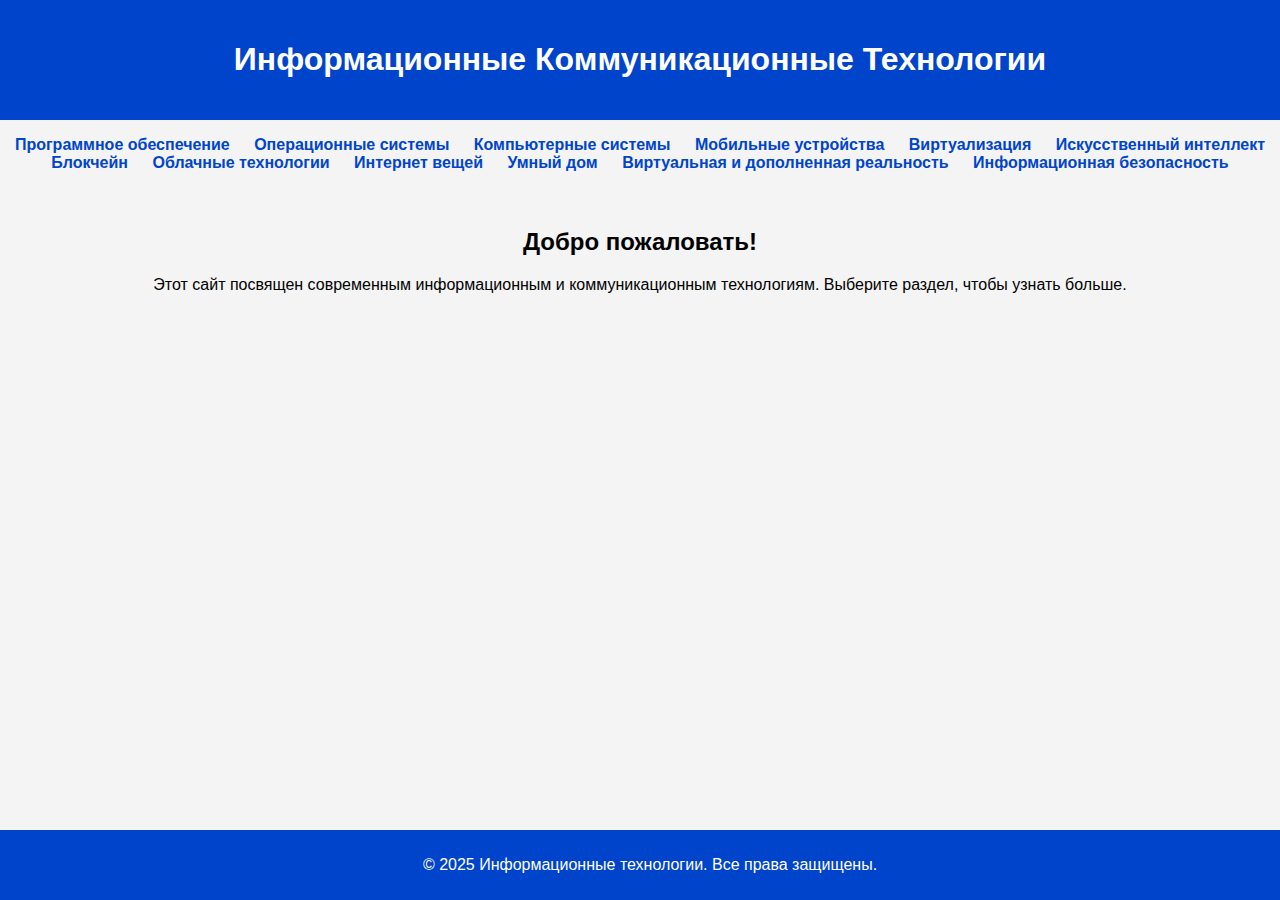
<file: index.html>
<!DOCTYPE html>
<html lang="ru">
<head>
    <meta charset="UTF-8">
    <meta name="viewport" content="width=device-width, initial-scale=1.0">
    <title>Информационные Коммуникационные Технологии</title>
    <link rel="stylesheet" href="styles.css">
</head>
<body>
    <header>
        <h1>Информационные Коммуникационные Технологии</h1>
    </header>
    <nav>
        <ul>
            <li><a href="software.html">Программное обеспечение</a></li>
            <li><a href="os.html">Операционные системы</a></li>
            <li><a href="computers.html">Компьютерные системы</a></li>
            <li><a href="mobile.html">Мобильные устройства</a></li>
            <li><a href="virtualization.html">Виртуализация</a></li>
            <li><a href="ai.html">Искусственный интеллект</a></li>
            <li><a href="blockchain.html">Блокчейн</a></li>
            <li><a href="cloud.html">Облачные технологии</a></li>
            <li><a href="iot.html">Интернет вещей</a></li>
            <li><a href="smart_home.html">Умный дом</a></li>
            <li><a href="vr_ar.html">Виртуальная и дополненная реальность</a></li>
            <li><a href="security.html">Информационная безопасность</a></li>
        </ul>
    </nav>
    <main>
        <h2>Добро пожаловать!</h2>
        <p>Этот сайт посвящен современным информационным и коммуникационным технологиям. Выберите раздел, чтобы узнать больше.</p>
    </main>
    <footer>
        <p>&copy; 2025 Информационные технологии. Все права защищены.</p>
    </footer>
</body>
</html>
</file>
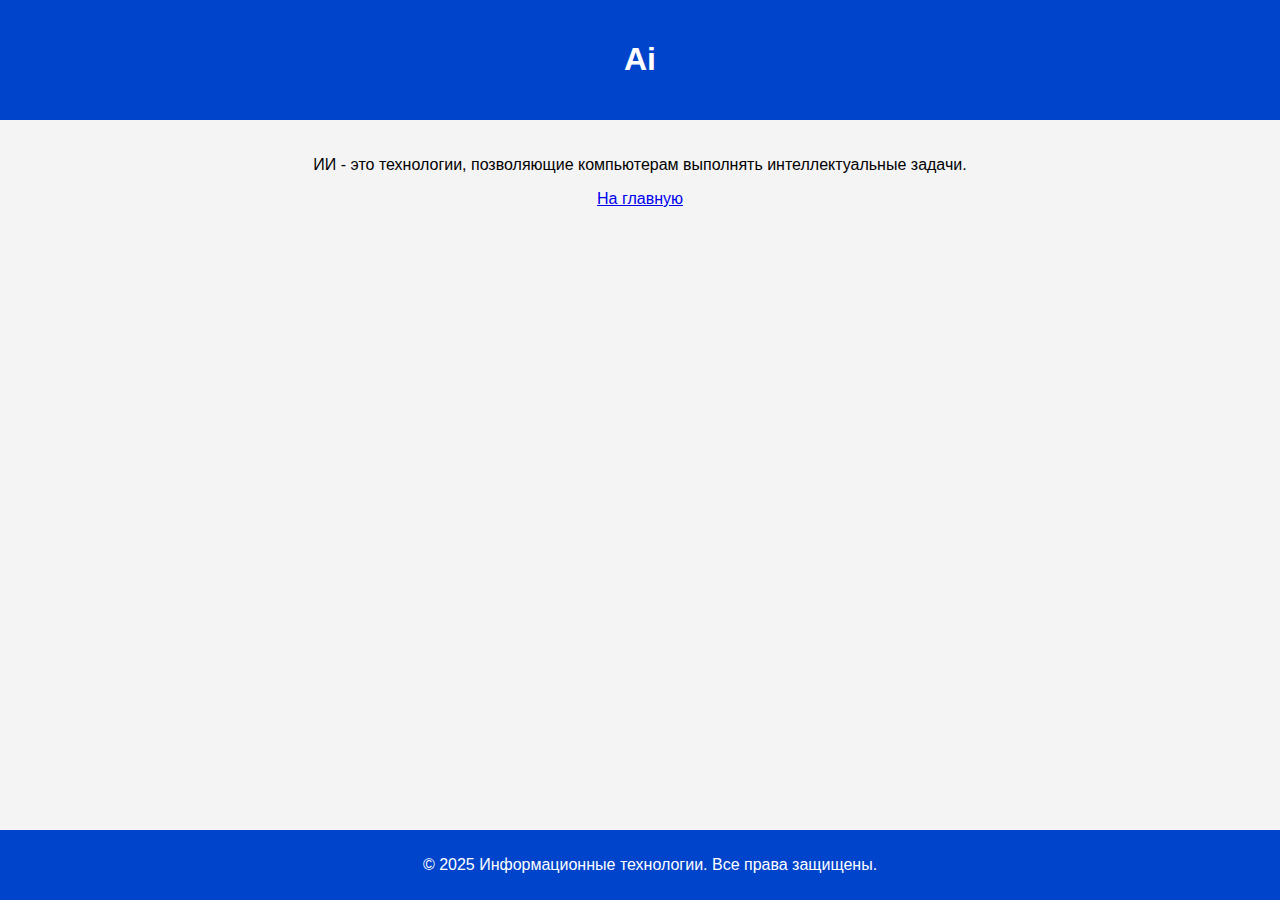
<file: ai.html>
<!DOCTYPE html>
<html lang="ru">
<head>
    <meta charset="UTF-8">
    <meta name="viewport" content="width=device-width, initial-scale=1.0">
    <title>Ai</title>
    <link rel="stylesheet" href="styles.css">
</head>
<body>
    <header>
        <h1>Ai</h1>
    </header>
    <main>
        <p>ИИ - это технологии, позволяющие компьютерам выполнять интеллектуальные задачи.</p>
        <a href="index.html">На главную</a>
    </main>
    <footer>
        <p>&copy; 2025 Информационные технологии. Все права защищены.</p>
    </footer>
</body>
</html>
</file>
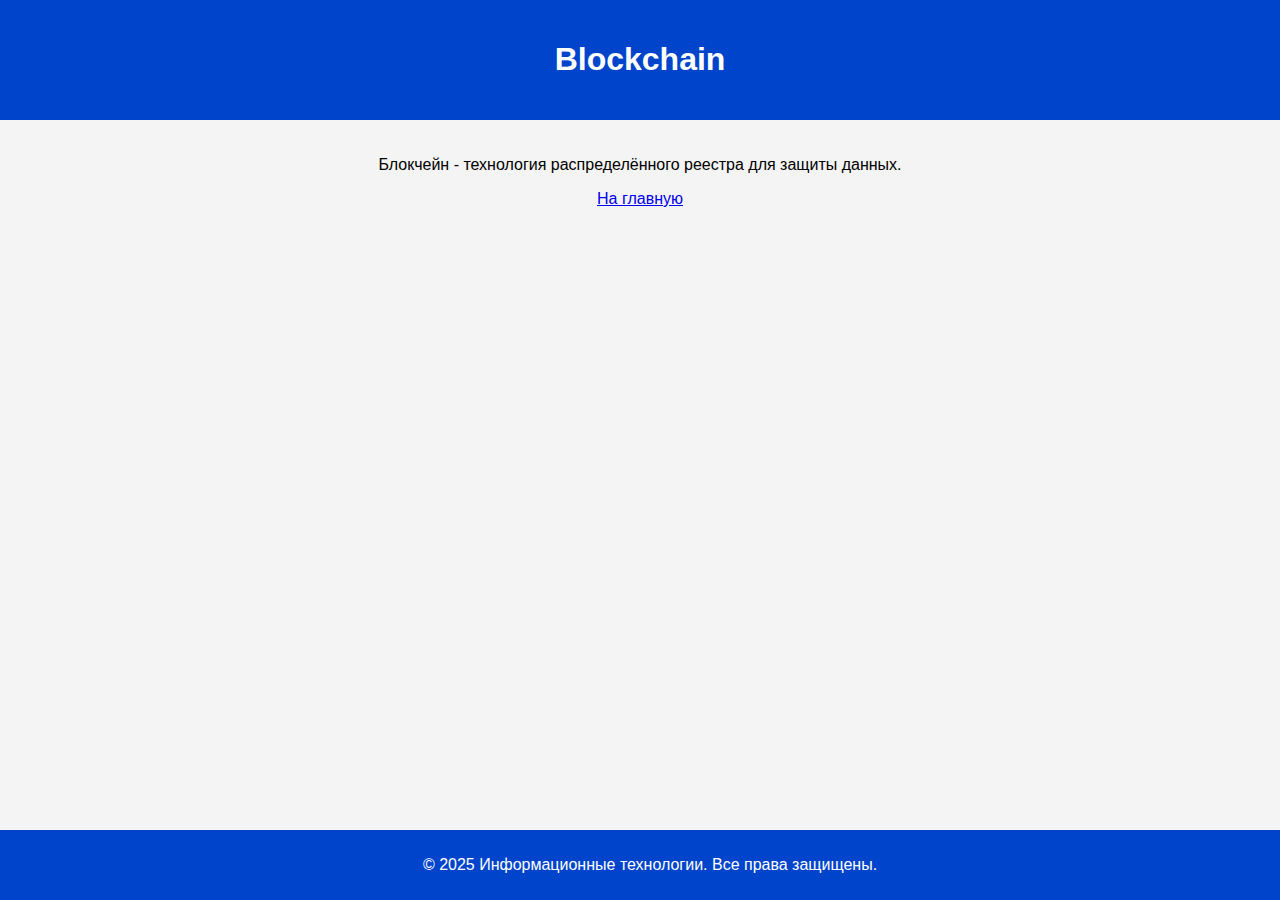
<file: blockchain.html>
<!DOCTYPE html>
<html lang="ru">
<head>
    <meta charset="UTF-8">
    <meta name="viewport" content="width=device-width, initial-scale=1.0">
    <title>Blockchain</title>
    <link rel="stylesheet" href="styles.css">
</head>
<body>
    <header>
        <h1>Blockchain</h1>
    </header>
    <main>
        <p>Блокчейн - технология распределённого реестра для защиты данных.</p>
        <a href="index.html">На главную</a>
    </main>
    <footer>
        <p>&copy; 2025 Информационные технологии. Все права защищены.</p>
    </footer>
</body>
</html>
</file>
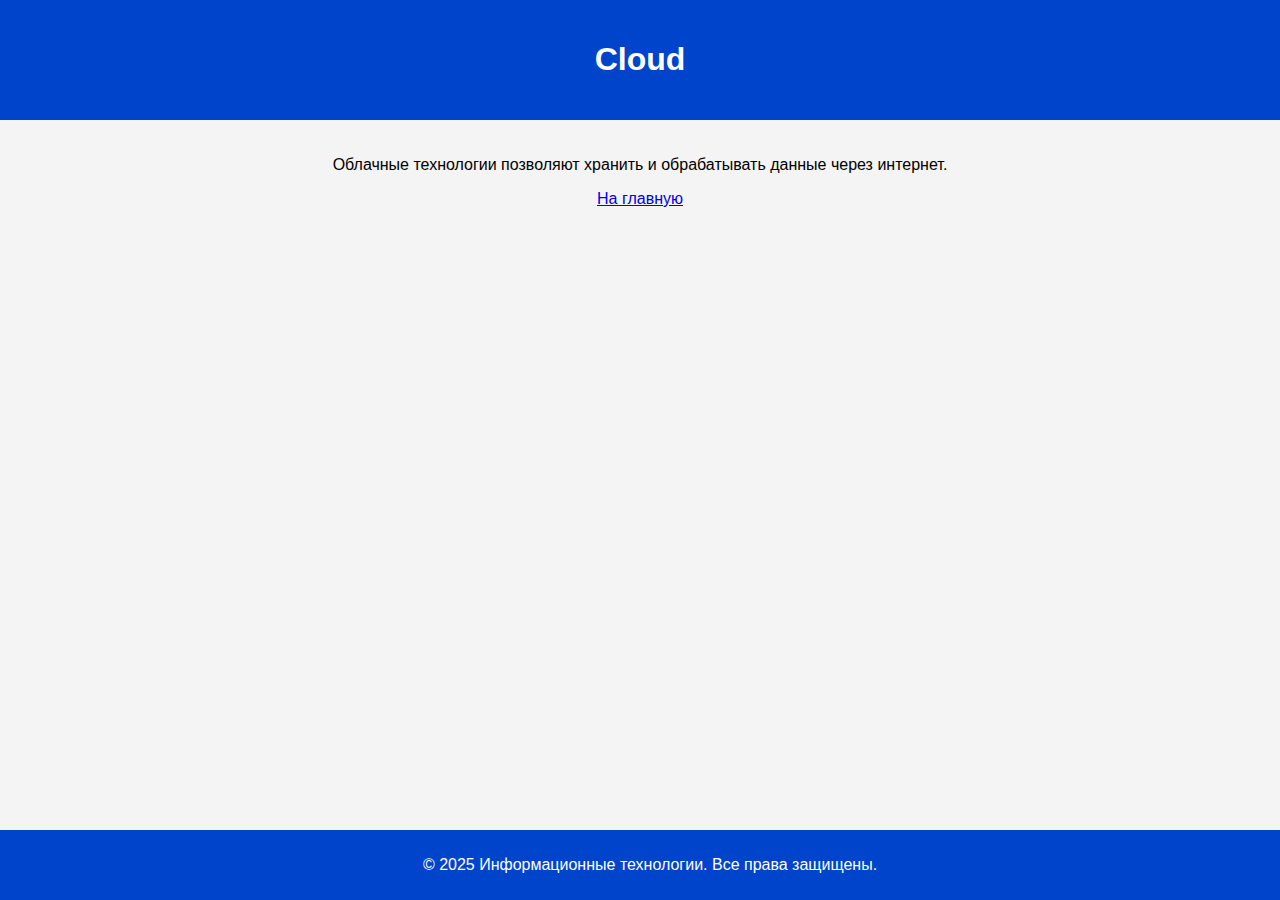
<file: cloud.html>
<!DOCTYPE html>
<html lang="ru">
<head>
    <meta charset="UTF-8">
    <meta name="viewport" content="width=device-width, initial-scale=1.0">
    <title>Cloud</title>
    <link rel="stylesheet" href="styles.css">
</head>
<body>
    <header>
        <h1>Cloud</h1>
    </header>
    <main>
        <p>Облачные технологии позволяют хранить и обрабатывать данные через интернет.</p>
        <a href="index.html">На главную</a>
    </main>
    <footer>
        <p>&copy; 2025 Информационные технологии. Все права защищены.</p>
    </footer>
</body>
</html>
</file>
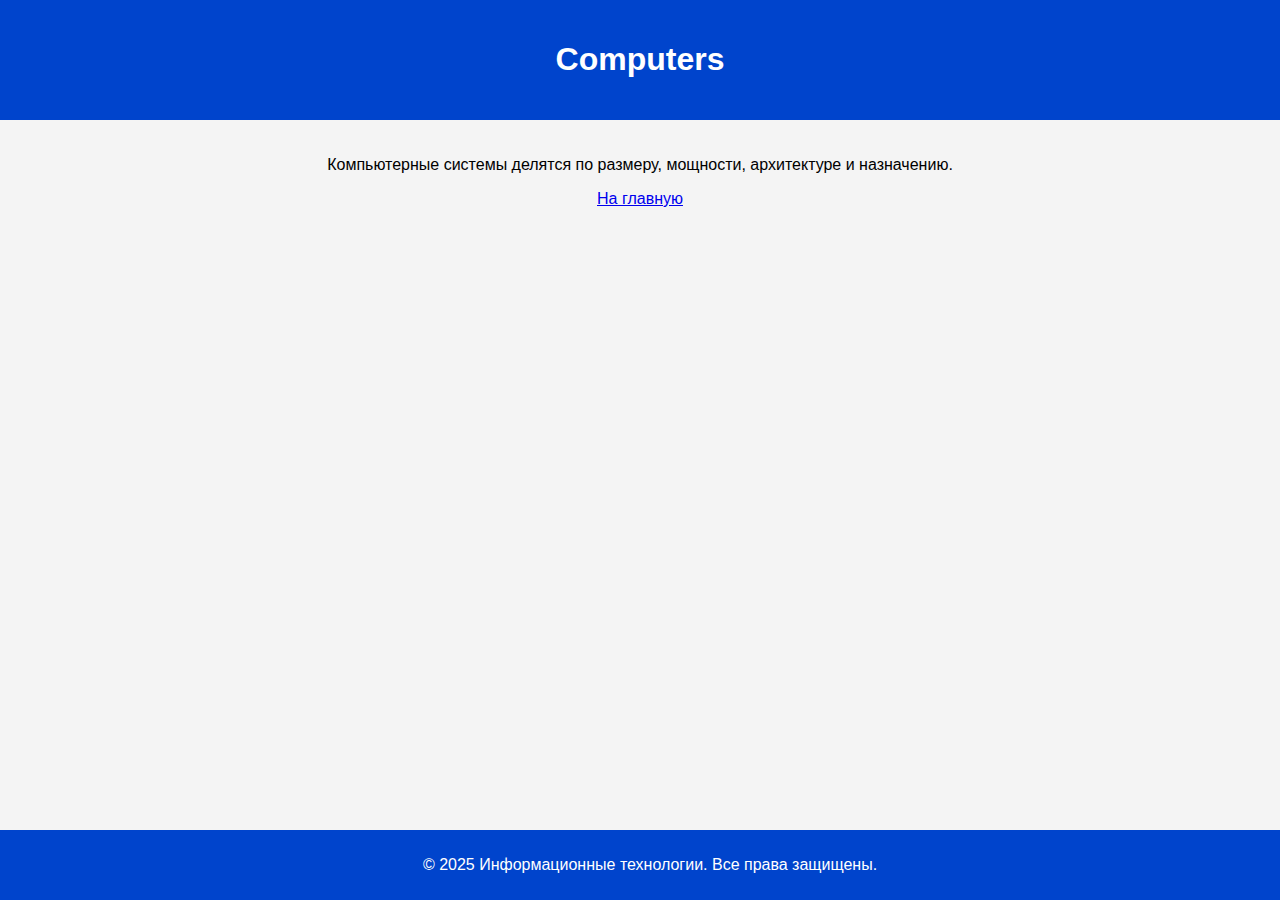
<file: computers.html>
<!DOCTYPE html>
<html lang="ru">
<head>
    <meta charset="UTF-8">
    <meta name="viewport" content="width=device-width, initial-scale=1.0">
    <title>Computers</title>
    <link rel="stylesheet" href="styles.css">
</head>
<body>
    <header>
        <h1>Computers</h1>
    </header>
    <main>
        <p>Компьютерные системы делятся по размеру, мощности, архитектуре и назначению.</p>
        <a href="index.html">На главную</a>
    </main>
    <footer>
        <p>&copy; 2025 Информационные технологии. Все права защищены.</p>
    </footer>
</body>
</html>
</file>
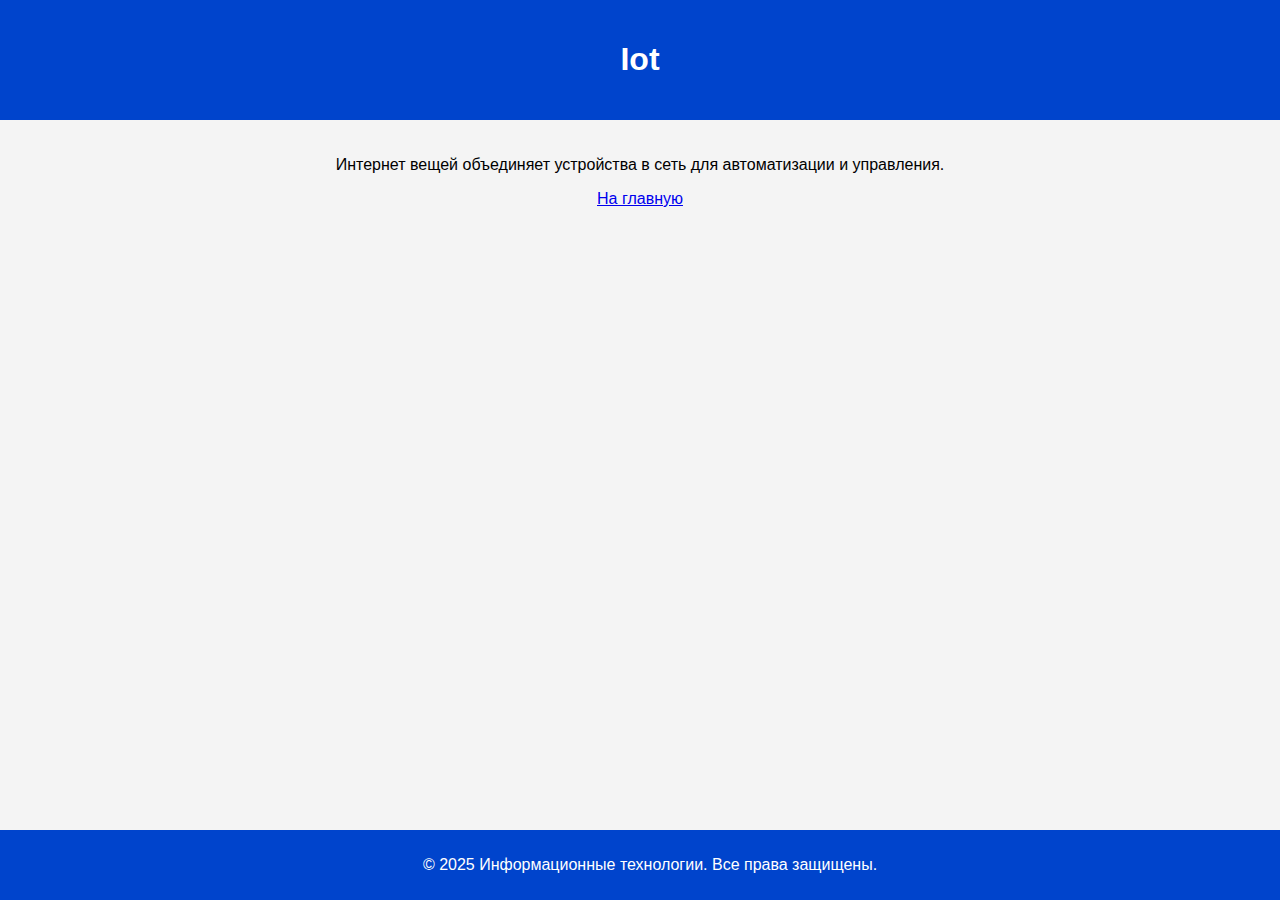
<file: iot.html>
<!DOCTYPE html>
<html lang="ru">
<head>
    <meta charset="UTF-8">
    <meta name="viewport" content="width=device-width, initial-scale=1.0">
    <title>Iot</title>
    <link rel="stylesheet" href="styles.css">
</head>
<body>
    <header>
        <h1>Iot</h1>
    </header>
    <main>
        <p>Интернет вещей объединяет устройства в сеть для автоматизации и управления.</p>
        <a href="index.html">На главную</a>
    </main>
    <footer>
        <p>&copy; 2025 Информационные технологии. Все права защищены.</p>
    </footer>
</body>
</html>
</file>
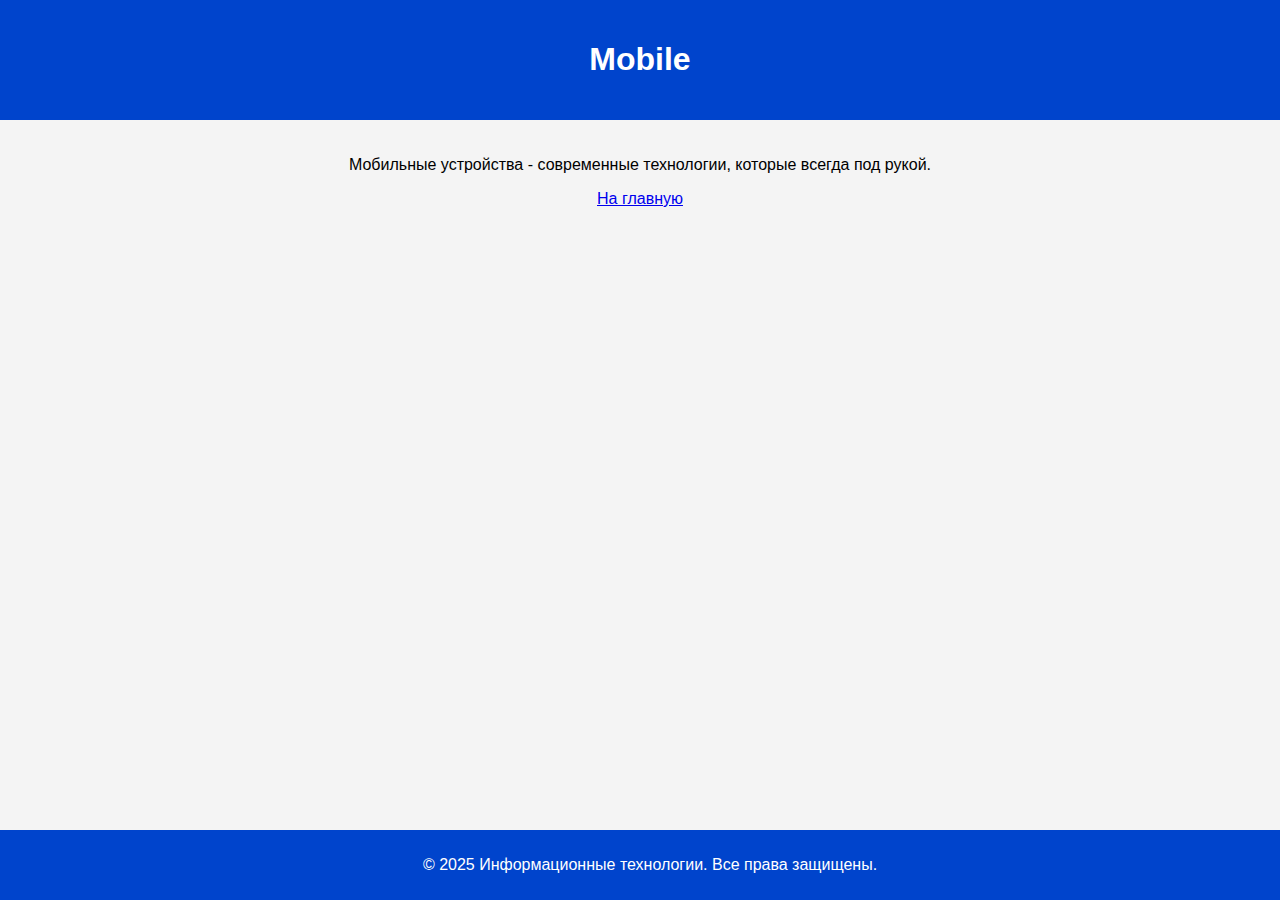
<file: mobile.html>
<!DOCTYPE html>
<html lang="ru">
<head>
    <meta charset="UTF-8">
    <meta name="viewport" content="width=device-width, initial-scale=1.0">
    <title>Mobile</title>
    <link rel="stylesheet" href="styles.css">
</head>
<body>
    <header>
        <h1>Mobile</h1>
    </header>
    <main>
        <p>Мобильные устройства - современные технологии, которые всегда под рукой.</p>
        <a href="index.html">На главную</a>
    </main>
    <footer>
        <p>&copy; 2025 Информационные технологии. Все права защищены.</p>
    </footer>
</body>
</html>
</file>
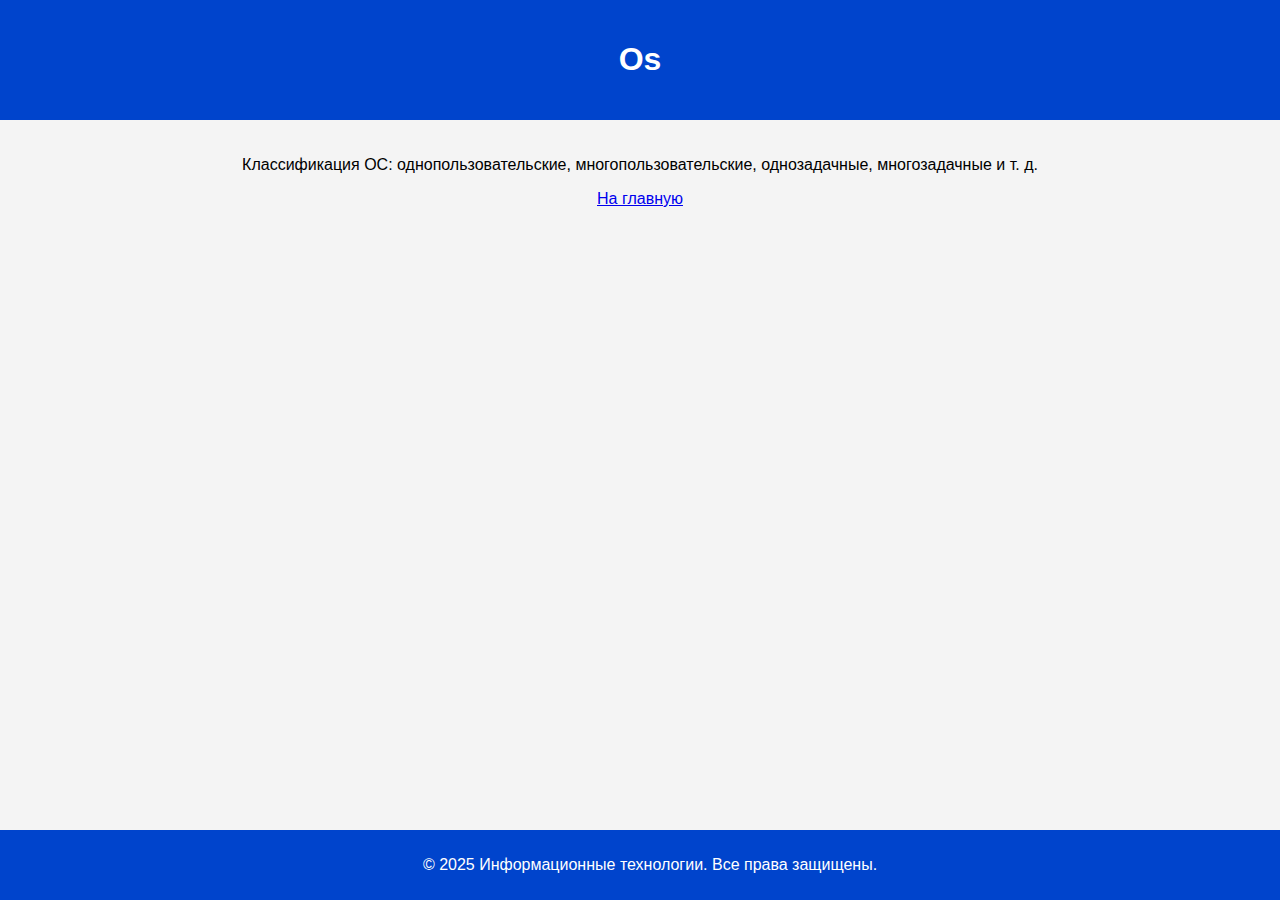
<file: os.html>
<!DOCTYPE html>
<html lang="ru">
<head>
    <meta charset="UTF-8">
    <meta name="viewport" content="width=device-width, initial-scale=1.0">
    <title>Os</title>
    <link rel="stylesheet" href="styles.css">
</head>
<body>
    <header>
        <h1>Os</h1>
    </header>
    <main>
        <p>Классификация ОС: однопользовательские, многопользовательские, однозадачные, многозадачные и т. д.</p>
        <a href="index.html">На главную</a>
    </main>
    <footer>
        <p>&copy; 2025 Информационные технологии. Все права защищены.</p>
    </footer>
</body>
</html>
</file>
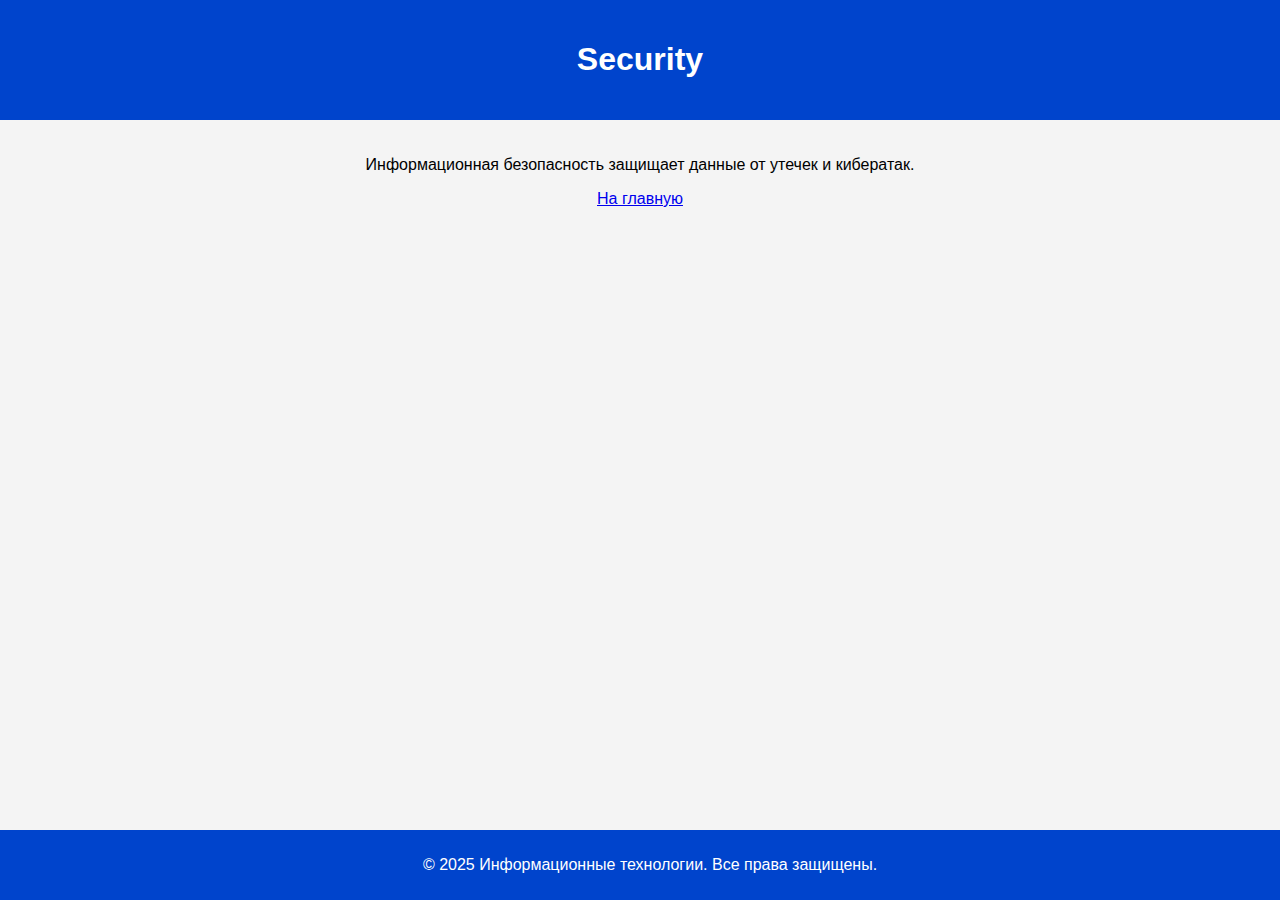
<file: security.html>
<!DOCTYPE html>
<html lang="ru">
<head>
    <meta charset="UTF-8">
    <meta name="viewport" content="width=device-width, initial-scale=1.0">
    <title>Security</title>
    <link rel="stylesheet" href="styles.css">
</head>
<body>
    <header>
        <h1>Security</h1>
    </header>
    <main>
        <p>Информационная безопасность защищает данные от утечек и кибератак.</p>
        <a href="index.html">На главную</a>
    </main>
    <footer>
        <p>&copy; 2025 Информационные технологии. Все права защищены.</p>
    </footer>
</body>
</html>
</file>
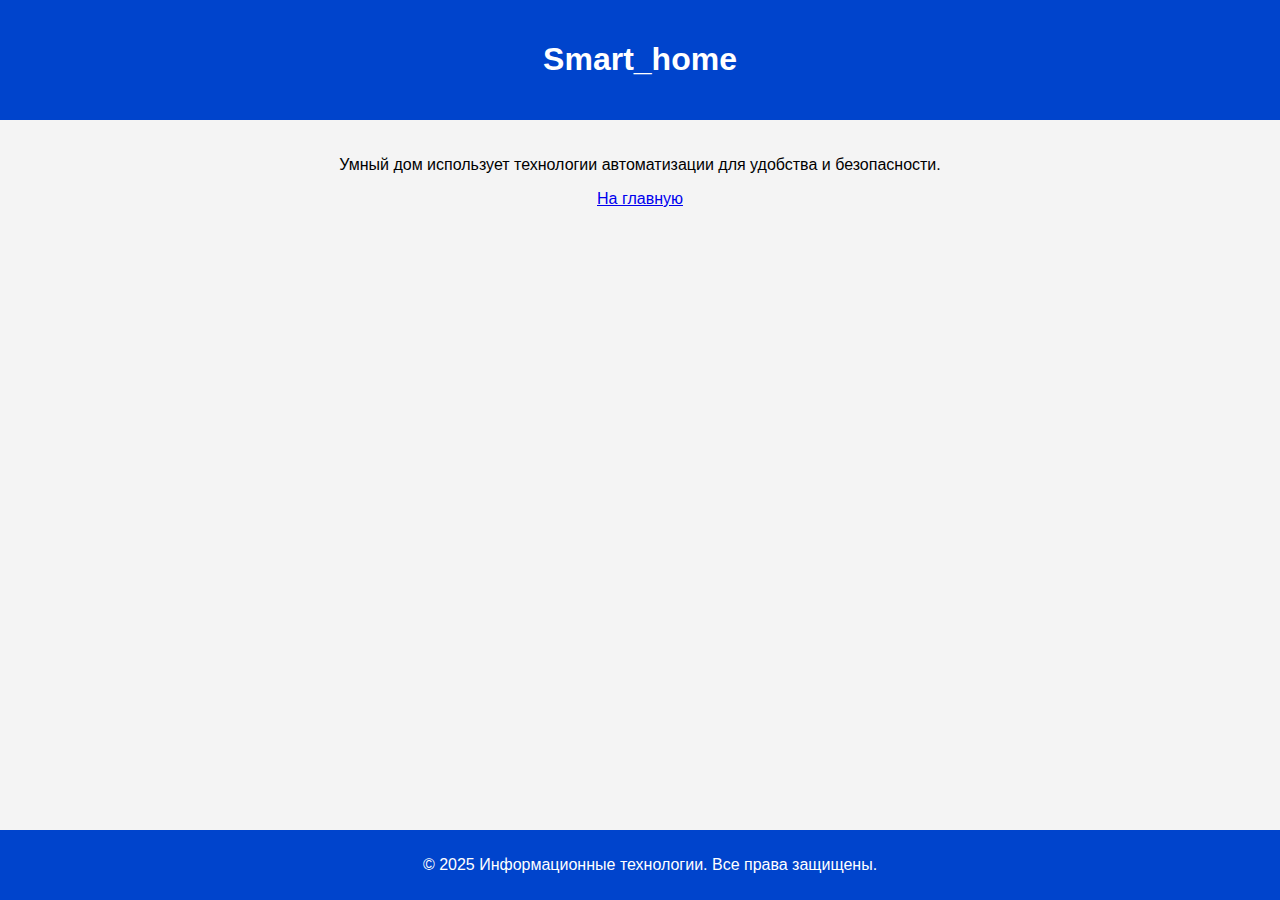
<file: smart_home.html>
<!DOCTYPE html>
<html lang="ru">
<head>
    <meta charset="UTF-8">
    <meta name="viewport" content="width=device-width, initial-scale=1.0">
    <title>Smart_home</title>
    <link rel="stylesheet" href="styles.css">
</head>
<body>
    <header>
        <h1>Smart_home</h1>
    </header>
    <main>
        <p>Умный дом использует технологии автоматизации для удобства и безопасности.</p>
        <a href="index.html">На главную</a>
    </main>
    <footer>
        <p>&copy; 2025 Информационные технологии. Все права защищены.</p>
    </footer>
</body>
</html>
</file>
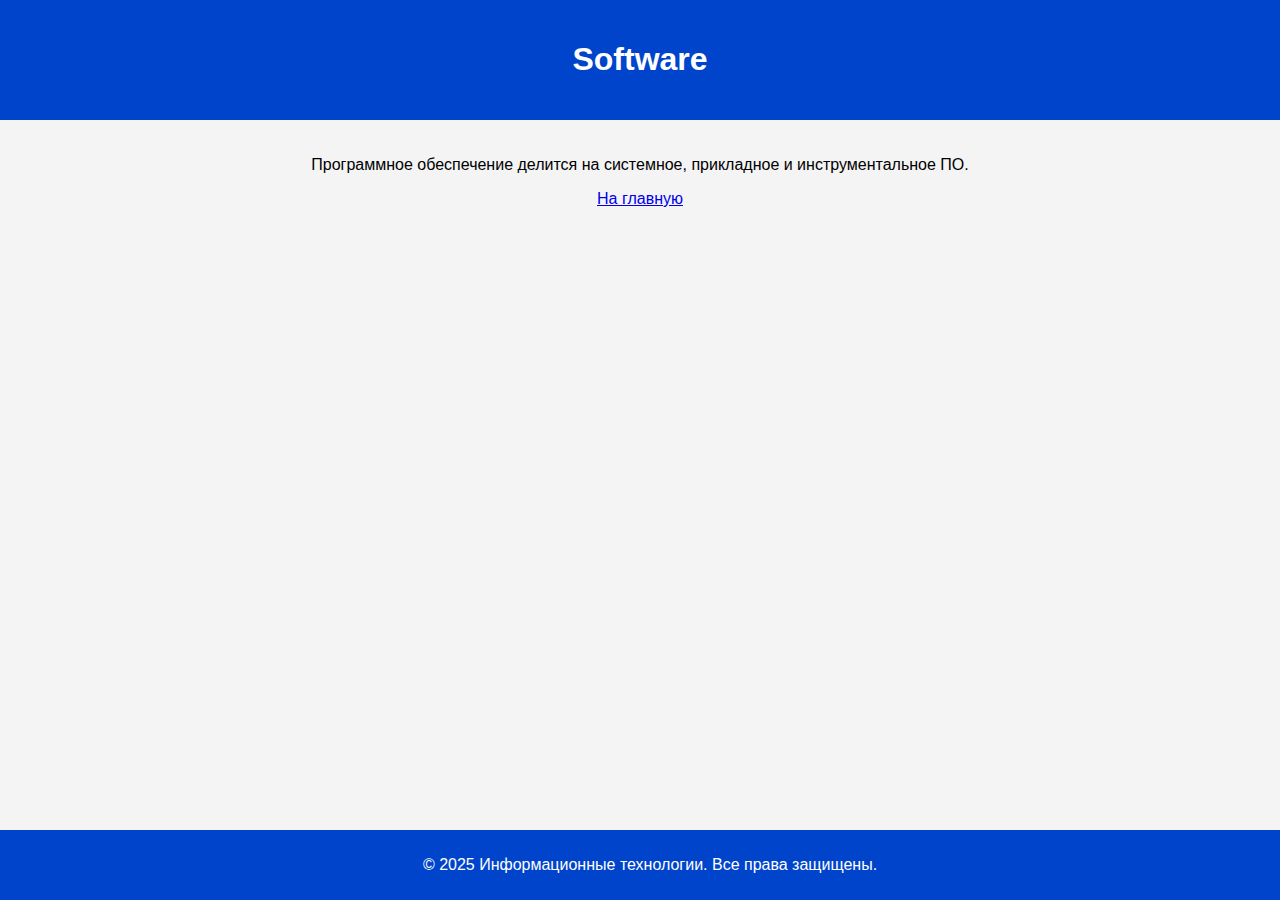
<file: software.html>
<!DOCTYPE html>
<html lang="ru">
<head>
    <meta charset="UTF-8">
    <meta name="viewport" content="width=device-width, initial-scale=1.0">
    <title>Software</title>
    <link rel="stylesheet" href="styles.css">
</head>
<body>
    <header>
        <h1>Software</h1>
    </header>
    <main>
        <p>Программное обеспечение делится на системное, прикладное и инструментальное ПО.</p>
        <a href="index.html">На главную</a>
    </main>
    <footer>
        <p>&copy; 2025 Информационные технологии. Все права защищены.</p>
    </footer>
</body>
</html>
</file>
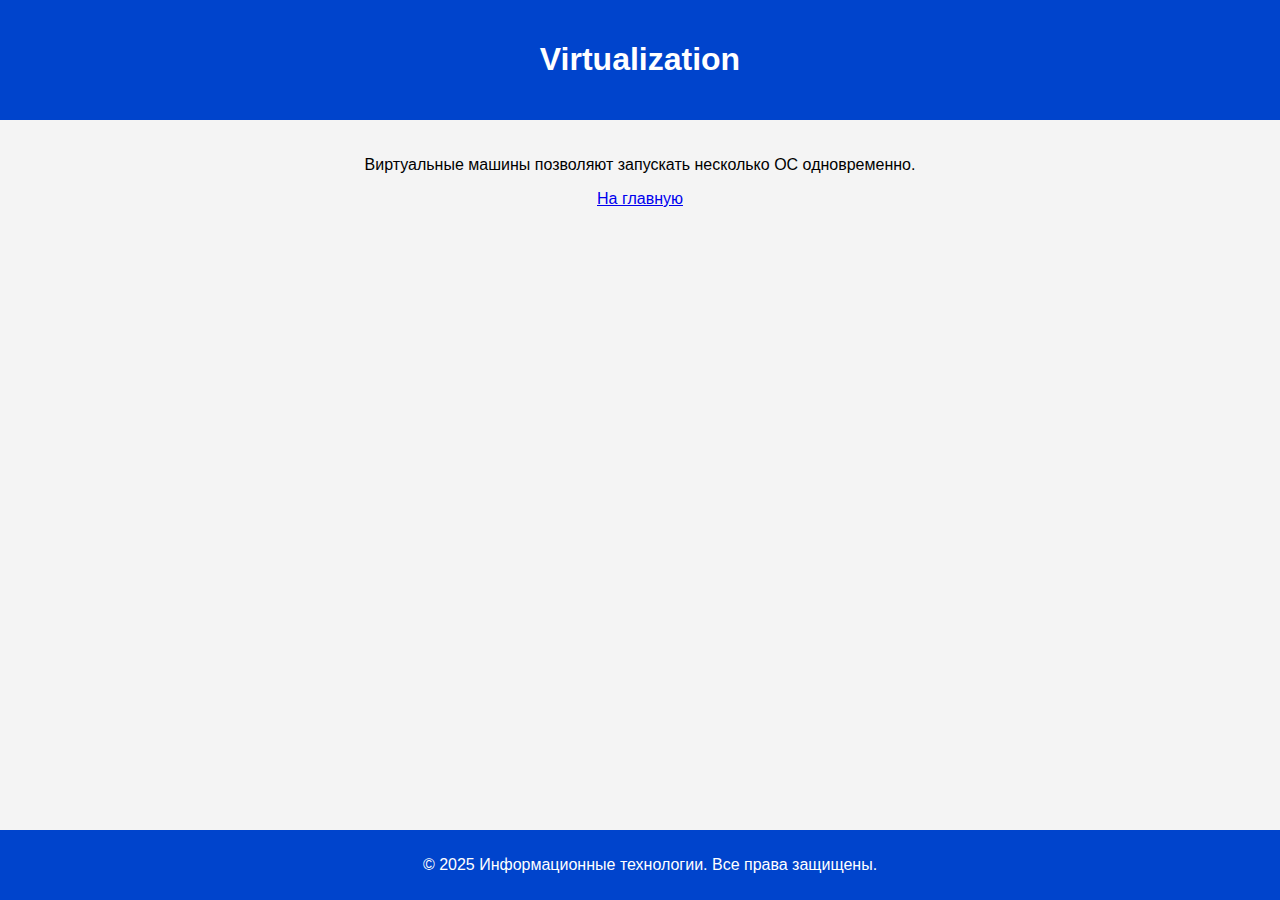
<file: virtualization.html>
<!DOCTYPE html>
<html lang="ru">
<head>
    <meta charset="UTF-8">
    <meta name="viewport" content="width=device-width, initial-scale=1.0">
    <title>Virtualization</title>
    <link rel="stylesheet" href="styles.css">
</head>
<body>
    <header>
        <h1>Virtualization</h1>
    </header>
    <main>
        <p>Виртуальные машины позволяют запускать несколько ОС одновременно.</p>
        <a href="index.html">На главную</a>
    </main>
    <footer>
        <p>&copy; 2025 Информационные технологии. Все права защищены.</p>
    </footer>
</body>
</html>
</file>
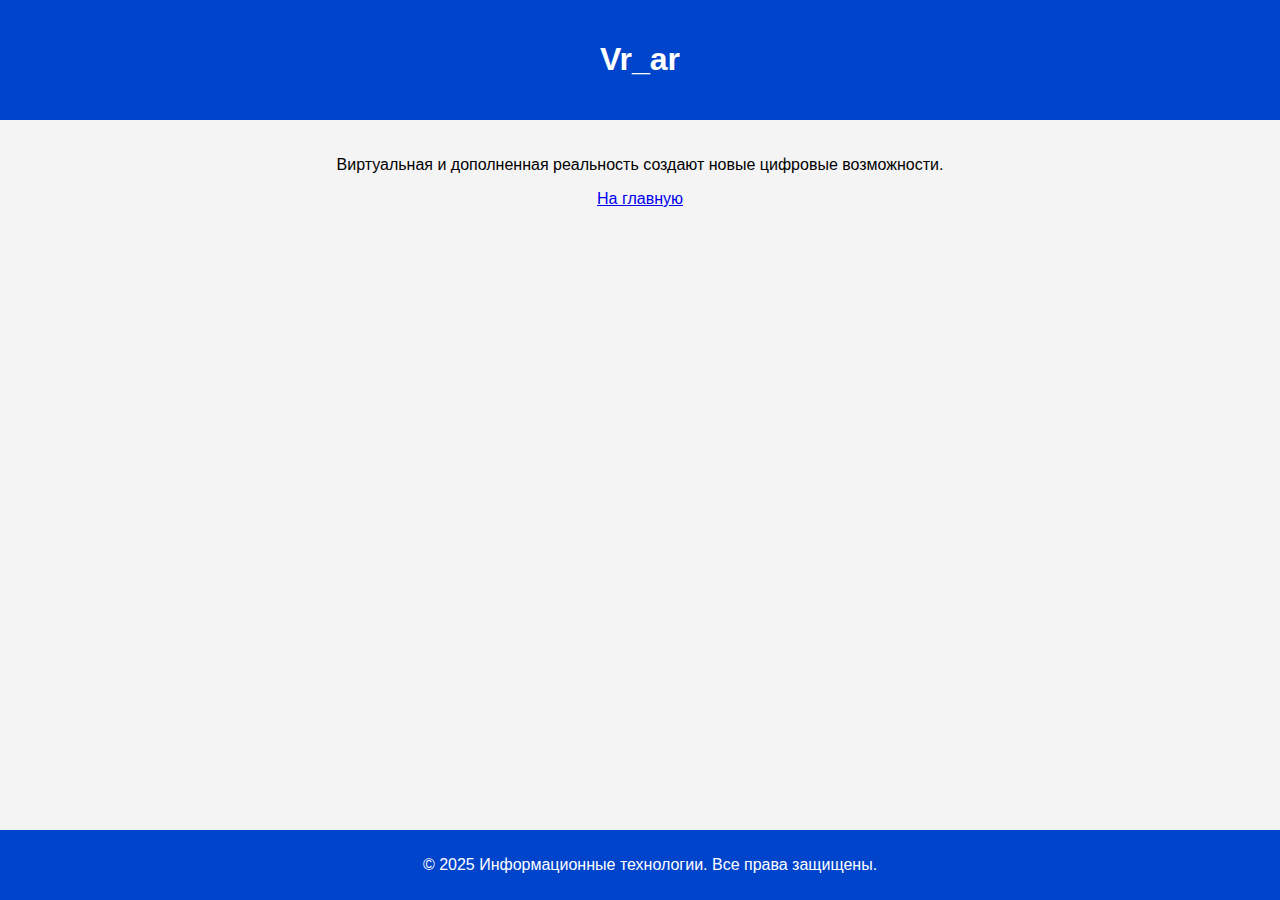
<file: vr_ar.html>
<!DOCTYPE html>
<html lang="ru">
<head>
    <meta charset="UTF-8">
    <meta name="viewport" content="width=device-width, initial-scale=1.0">
    <title>Vr_ar</title>
    <link rel="stylesheet" href="styles.css">
</head>
<body>
    <header>
        <h1>Vr_ar</h1>
    </header>
    <main>
        <p>Виртуальная и дополненная реальность создают новые цифровые возможности.</p>
        <a href="index.html">На главную</a>
    </main>
    <footer>
        <p>&copy; 2025 Информационные технологии. Все права защищены.</p>
    </footer>
</body>
</html>
</file>
<file: styles.css>
body {
    font-family: Arial, sans-serif;
    margin: 0;
    padding: 0;
    background-color: #f4f4f4;
    text-align: center;
}
header {
    background-color: #0044cc;
    color: white;
    padding: 20px;
}
nav ul {
    list-style-type: none;
    padding: 0;
}
nav ul li {
    display: inline;
    margin: 10px;
}
nav ul li a {
    text-decoration: none;
    color: #0044cc;
    font-weight: bold;
}
main {
    padding: 20px;
}
footer {
    background-color: #0044cc;
    color: white;
    padding: 10px;
    position: fixed;
    bottom: 0;
    width: 100%;
}
</file>
